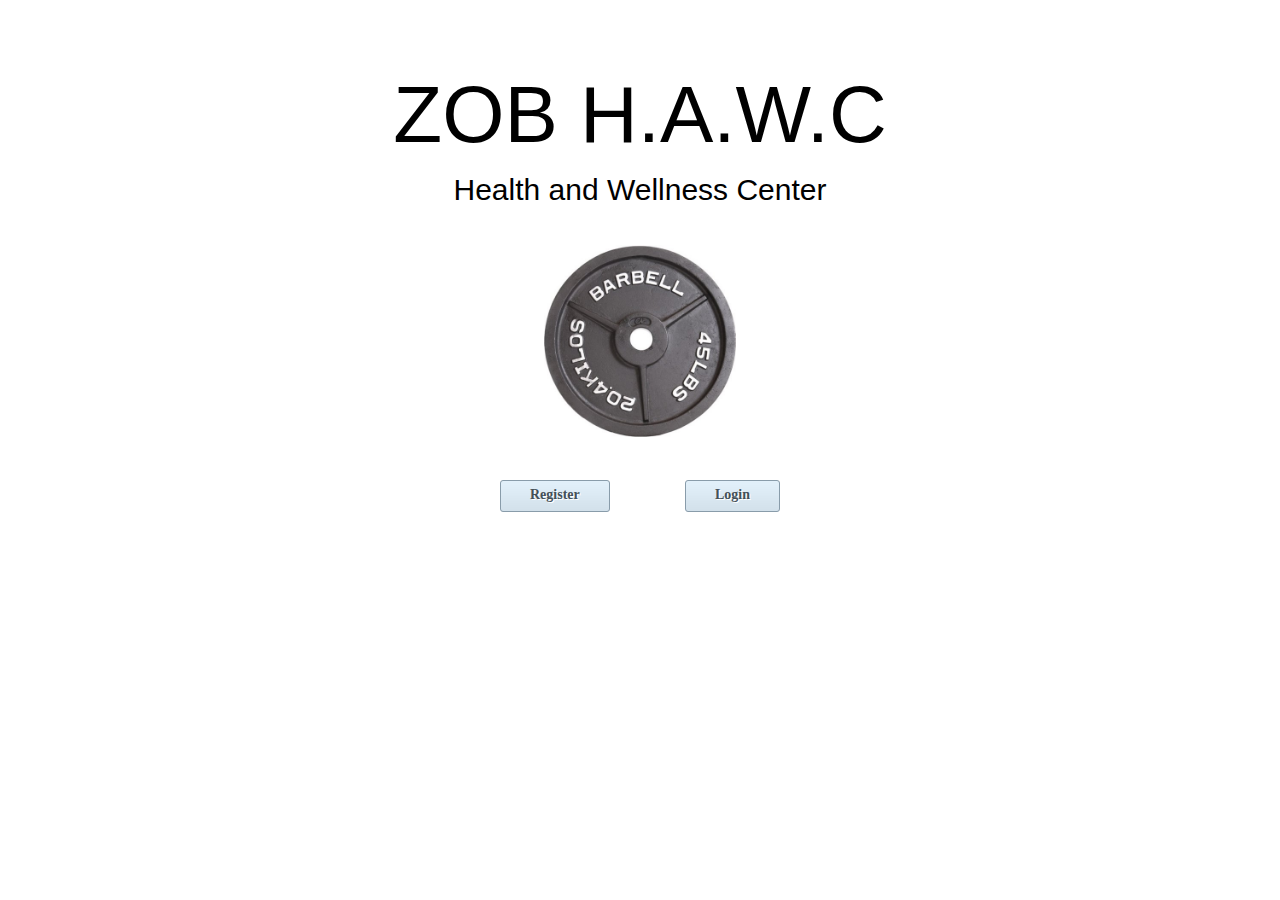
<file: index.html>
<!DOCTYPE html>

<html>

<head>
	
	<title>ZOB HAWC</title>

	<link rel="stylesheet" type="text/css" href="css/reset.css"> <!-- Clears browser css-->
	<link rel="stylesheet" type="text/css" href="css/hawc.css">
	<link rel="stylesheet" type="text/css" href="css/login.css">

</head>

<div class="hawcContainer">
	<h1 id="hh">ZOB H.A.W.C </h1>
	<h2 id="hawc-hh2">Health and Wellness Center</h2>
</div>

<body>


<div class="hawcContainer">
	<div id="top" >

		<img id="barb" src="images/barbell.jpeg">
	
	</div>
</div>

	<div id="loginContainer">

				<a href="html/register.html" id="registerButton" ><span>Register</span></a>
                
                <a href="#" id="loginButton"><span>Login</span></a>
                
                <div style="clear:both"></div>

                <div id="loginBox">                
                
                    <form id="loginForm">
                
                        <fieldset id="body">
                
                            <fieldset>
                                <label for="email">Email Address</label>
                                <input type="text" name="email" id="email" />
                            </fieldset>
                
                            <fieldset>
                                <label for="password">Password</label>
                                <input type="password" name="password" id="password" />
                            </fieldset>
                
                            <input type="submit" id="login" value="Sign in" />
                
                            <label for="checkbox"><input type="checkbox" id="checkbox" />Remember me</label>
                
                        </fieldset>
                
                        <span><a href="#">Forgot your password?</a></span>
                
                    </form>
                
                </div>
            
            </div>

		
	<script type="text/javascript" src="js/jquery-3.2.1.min.js" ></script>
	<script type="text/javascript" src="js/hawc.js" ></script>
	<script type="text/javascript" src="js/login.js" ></script>

</body>

</html>
</file>
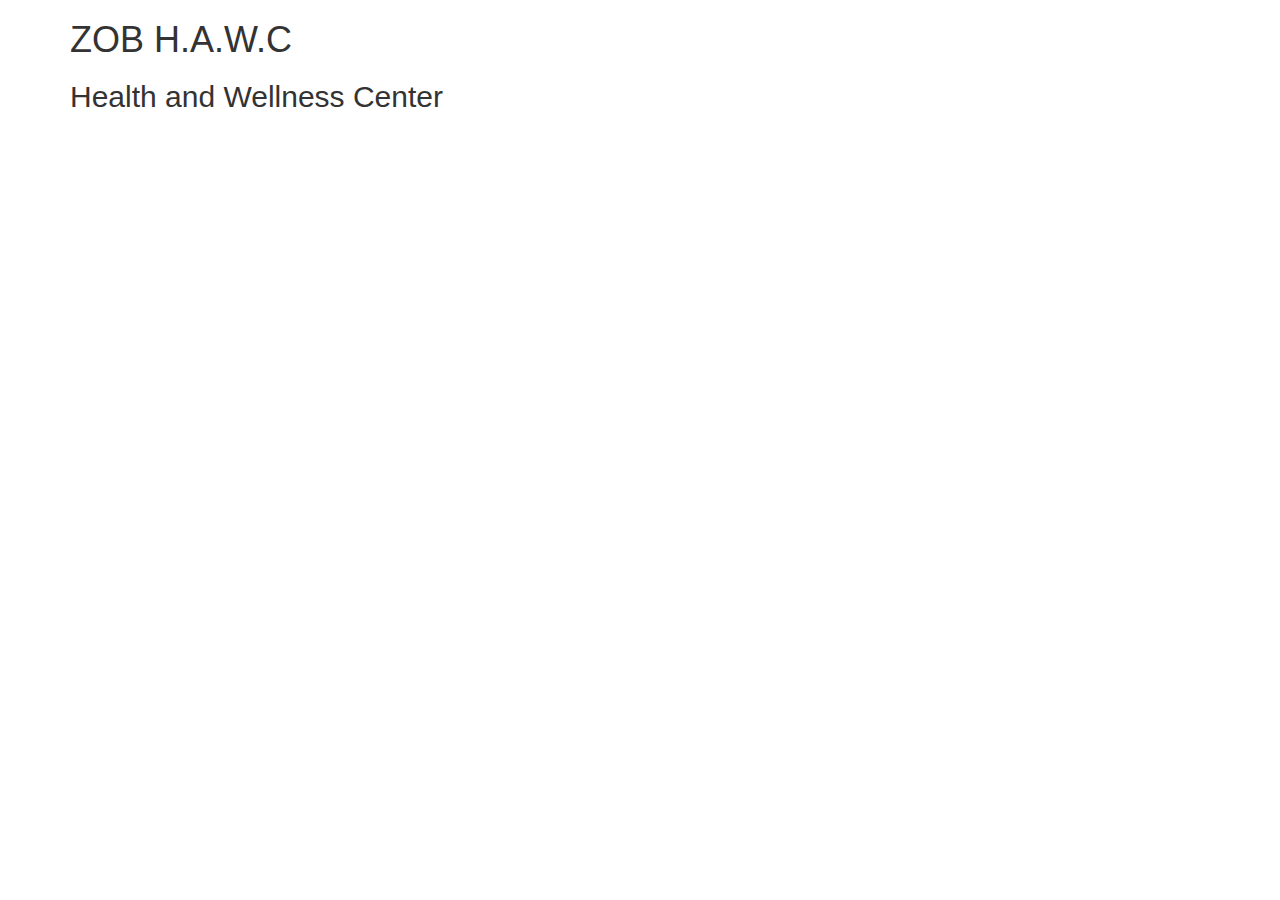
<file: bootstrap-index.html>
<!DOCTYPE html>
<html>
<head>
	<title>bootstrap ZOB HAWC</title>
	<link rel="stylesheet" type="text/css" href="css/reset.css">
	<link rel="stylesheet" type="text/css" href="bootstrap-3.3.7/css/bootstrap.css">
</head>

	<div class="container-fluid">	
		<div class="container">
			<h1>ZOB H.A.W.C </h1>
			<h2>Health and Wellness Center</h2>
		</div>
	</div>

</div>

<body>

</body>
</html>
</file>
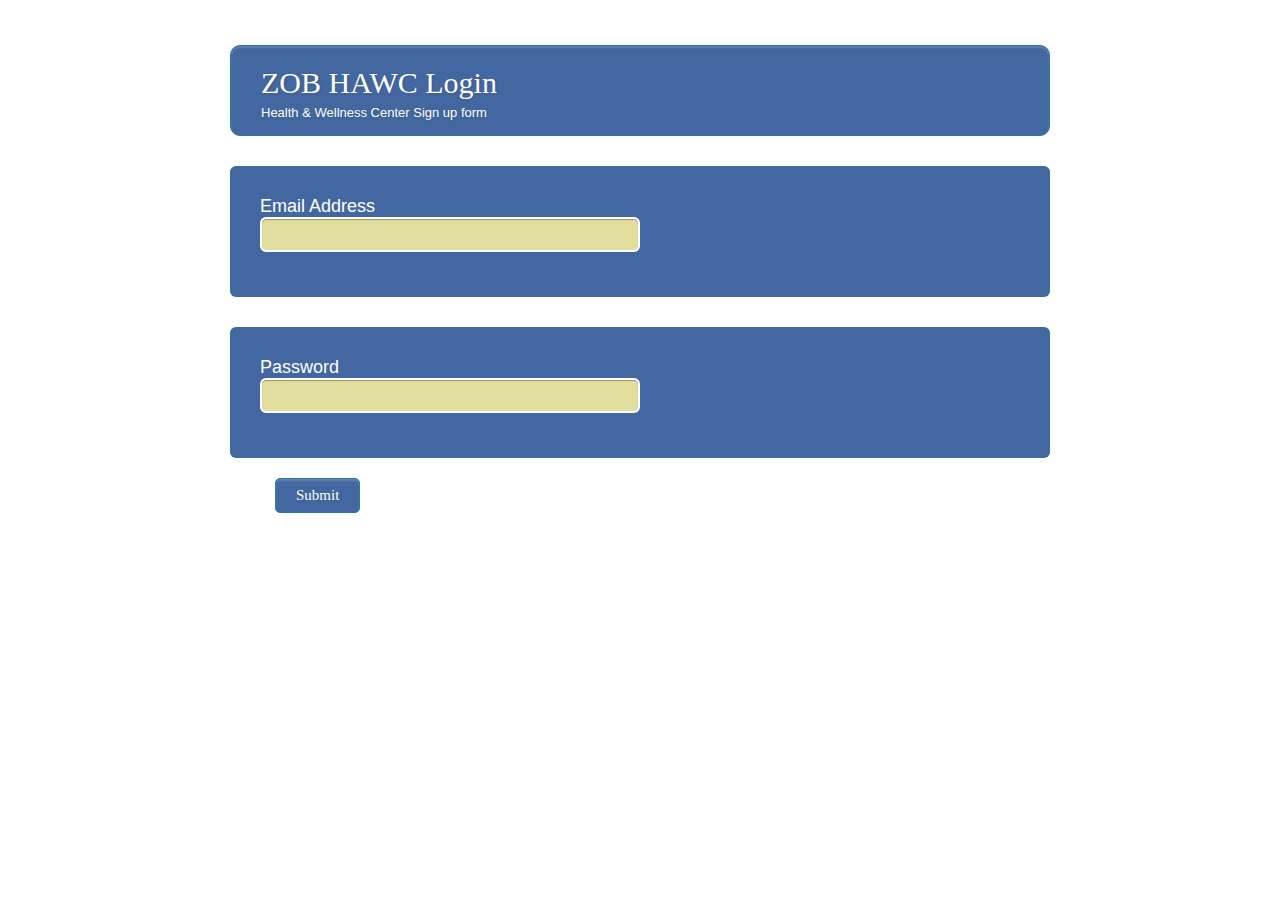
<file: html/login.html>
<!DOCTYPE html>

<html>

<head>
	<title>ZOB HAWC Login Page</title>
	<link rel="stylesheet" type="text/css" href="../css/reset.css">
	<link rel="stylesheet" type="text/css" href="../css/register.css">
</head>

<body>

<div class="cantainer">

<div class="form-style-10">

<h1>ZOB HAWC Login<span>Health &amp Wellness Center Sign up form</span></h1>

<form>
    <div class="inner-wrap">
        <label>Email Address <input type="email" name="field3" /></label>
    </div>
   
    <div class="inner-wrap">
        <label>Password <input type="password" name="field5" /></label>
    </div>

    <div class="button-section">
     	<input type="submit" name="Login" />
    </div>
    
</form>

</div>
</div>

</body>

</html>
</file>
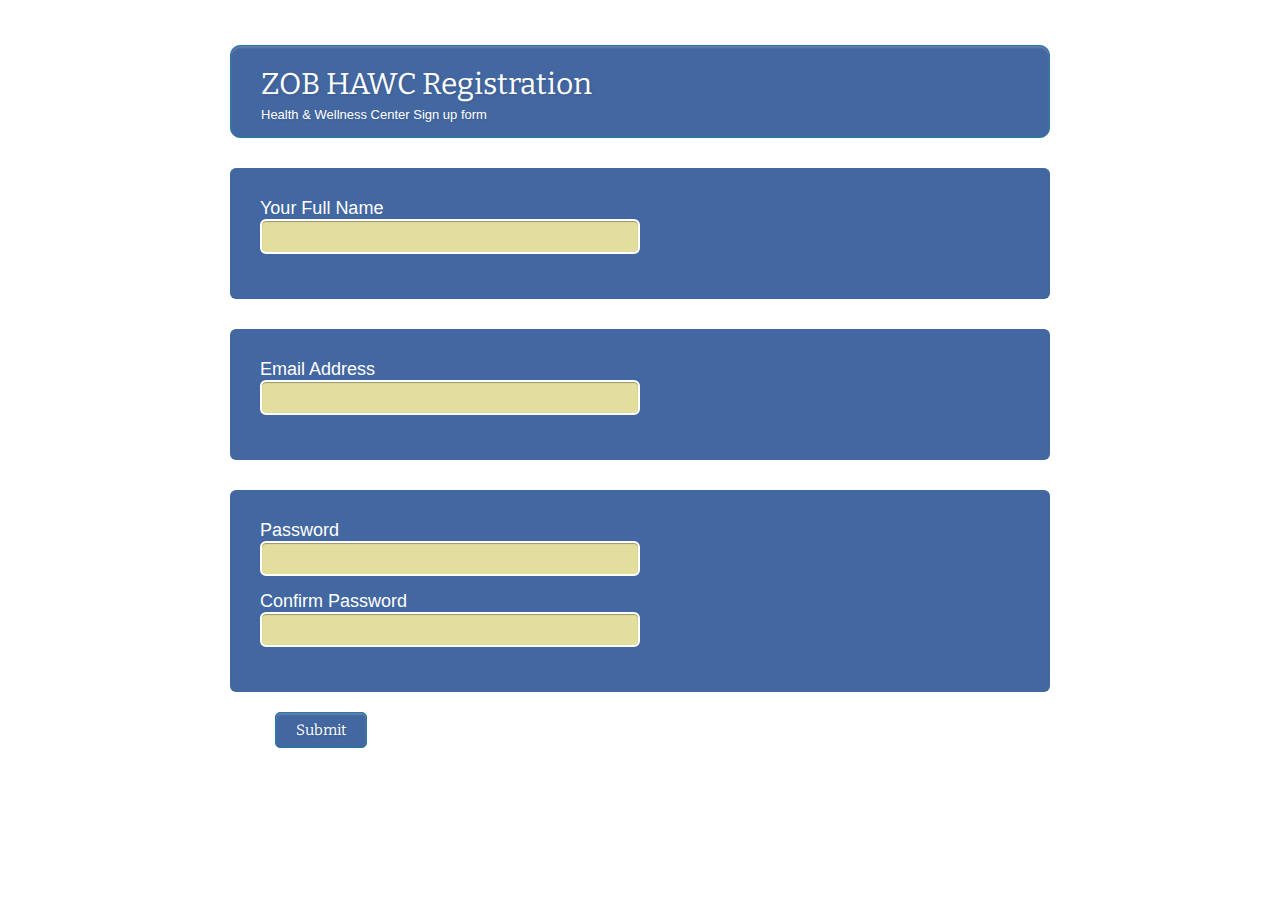
<file: html/register.html>
<!DOCTYPE html>
<html>
<head>
	<title>HAWC Registration</title>
	<link rel="stylesheet" type="text/css" href="../css/reset.css"> <!-- Clears browser css-->
	<link href='http://fonts.googleapis.com/css?family=Bitter' rel='stylesheet' type='text/css'>
	<link rel="stylesheet" type="text/css" href="../css/register.css">

</head>
<body>
<!-- Copy from web form example -->


<div class="cantainer">

<div class="form-style-10">

<h1>ZOB HAWC Registration<span>Health &amp Wellness Center Sign up form</span></h1>

<form>
    <!--
    <div class="section"><span>1</span>First Name</div>
    -->
    <div class="inner-wrap">
        <label>Your Full Name <input type="text" name="field1" /></label>
        <!-- <label>Address <textarea name="field2"></textarea></label> -->

    </div>
    <!--
    <div class="section"><span>2</span>Email</div>
    -->
    <div class="inner-wrap">
        <label>Email Address <input type="email" name="field3" /></label>
        <!-- <label>Phone Number <input type="text" name="field4" /></label> -->

    </div>
    <!--
    <div class="section"><span>3</span>Passwords</div>
    -->
    <div class="inner-wrap">
        <label>Password <input type="password" name="field5" /></label>
        <label>Confirm Password <input type="password" name="field6" /></label>
    </div>

    <div class="button-section">
     <input type="submit" name="Sign Up" />
    </div>
    
</form>

</div>
</div>

<!-- End Copy from web form example -->
</body>
</html>
</file>
<file: css/hawc.css>
h1, #hh {
	margin-top: 75px;
	text-align: center;
	font-size: 80px;
	font-family: Helvetica;
}
	
h2, #hawc-hh2{
	margin-top: 20px;
	text-align: center;
	font-size: 30px;
	font-family: Helvetica;
}

.hawcContainer {
	text-align: center;
}

#top {
	margin: 40px auto;

}
#usrfm {
	display: none;
	margin-top: 100px;
}

#abut {
	background: #2A6881;
	color: #fff;
    padding: 5px 10px;
    border-radius: 10px;	
    text-decoration: none;
    margin-left: 30px;
    margin-right: 30px;
}
#barb {
	width: 15%;
	height: auto;
}
</file>
<file: css/login.css>
/*html,body{width:100%;height:100%;padding:0;background:#fff;margin:0;font-family:arial}
a { text-decoration:none }


#bar { width:100%; height:35px; padding:15px 0; background:url(../images/bar.png) repeat-x; }
#container { width:960px; margin:0 auto; }*/

/*.lcontainer { width:262px; margin:0 auto; padding-top:200px; }*/

/*-------LOGIN STARTS HERE -------*/

/* Login Container (default to float:right) */


#loginContainer {
    text-align: center;
    font-size:12px;
    margin-top: 30px;
    margin-right: 500px;
    margin-left: 500px;
    margin-bottom: 250px;

}

/* Login Button */
#registerButton {
    text-decoration: none;
    display:inline-block;
    float:left;
    background:#d2e0ea url(../images/buttonbg.png) repeat-x; 
    border:1px solid #899caa; 
    border-radius:3px;
    -moz-border-radius:3px;
    position:relative;
    z-index:30;
    cursor:pointer;
}
#loginButton { 
    display:inline-block;
    float:right;
    background:#d2e0ea url(../images/buttonbg.png) repeat-x; 
    border:1px solid #899caa; 
    border-radius:3px;
    -moz-border-radius:3px;
    position:relative;
    z-index:30;
    cursor:pointer;
}

/* Login Button Text */
#registerButton span {
    text-decoration: none;
    color:#445058; 
    font-size:14px; 
    font-weight:bold; 
    text-shadow:1px 1px #fff; 
    padding:7px 29px 9px 29px;
    display:block;
}
#loginButton span {
    color:#445058; 
    font-size:14px; 
    font-weight:bold; 
    text-shadow:1px 1px #fff; 
    padding:7px 29px 9px 29px;
    display:block
}
#registerButton:hover {
    background:url(../images/buttonbgHover.png) repeat-x;
}

#loginButton:hover {
    background:url(../images/buttonbgHover.png) repeat-x;
}

/* Login Box */
#loginBox {
    position: absolute;
    top:0;
    right: 2px;
    text-align: center;
    display:none;
    z-index:29;
}

/* If the Login Button has been clicked */    
#loginButton.active {
    border-radius:3px 3px 0 0;
}

#loginButton.active span {
    background-position:53px -76px;
}

/* A Line added to overlap the border */
#loginButton.active em {
    position:absolute;
    width:100%;
    height:1px;
    background:#d2e0ea;
    bottom:-1px;
}

/* Login Form */
#loginForm {
    width:248px; 
    border:1px solid #899caa;
    border-radius:3px 0 3px 3px;
    -moz-border-radius:3px 0 3px 3px;
    margin-top:-1px;
    background:#d2e0ea;
    padding:6px;
}

#loginForm fieldset {
    margin:0 0 12px 0;
    display:block;
    border:0;
    padding:0;
}

fieldset#body {
    background:#fff;
    border-radius:3px;
    -moz-border-radius:3px;
    padding:10px 13px;
    margin:0;
}

#loginForm #checkbox {
    width:auto;
    margin:1px 9px 0 0;
    float:left;
    padding:0;
    border:0;
    *margin:-3px 9px 0 0; /* IE7 Fix */
}

#body label {
    color:#3a454d;
    margin:9px 0 0 0;
    display:block;
    float:left;
}

#loginForm #body fieldset label {
    display:block;
    float:none;
    margin:0 0 6px 0;
}

/* Default Input */
#loginForm input {
    width:92%;
    border:1px solid #899caa;
    border-radius:3px;
    -moz-border-radius:3px;
    color:#3a454d;
    font-weight:bold;
    padding:8px 8px;
    box-shadow:inset 0px 1px 3px #bbb;
    -webkit-box-shadow:inset 0px 1px 3px #bbb;
    -moz-box-shadow:inset 0px 1px 3px #bbb;
    font-size:12px;
}

/* Sign In Button */
#loginForm #login {
    width:auto;
    float:left;
    background:#339cdf url(../images/loginbuttonbg.png) repeat-x;
    color:#fff;
    padding:7px 10px 8px 10px;
    text-shadow:0px -1px #278db8;
    border:1px solid #339cdf;
    box-shadow:none;
    -moz-box-shadow:none;
    -webkit-box-shadow:none;
    margin:0 12px 0 0;
    cursor:pointer;
    *padding:7px 2px 8px 2px; /* IE7 Fix */
}

/* Forgot your password */
#loginForm span {
    text-align:center;
    display:block;
    padding:7px 0 4px 0;
}

#loginForm span a {
    color:#3a454d;
    text-shadow:1px 1px #fff;
    font-size:12px;
}

input:focus {
    outline:none;
}
</file>
<file: css/register.css>
.cantainer {
    text-align: left;
    margin: 45px 200px 45px 200px;
}

/* Copied css begin */


<link href='http://fonts.googleapis.com/css?family=Bitter' rel='stylesheet' type='text/css'>

<style type="text/css">

.form-style-10{

    width:450px;
    padding:30px;
    margin:40px auto;
    background: #FFF;
    border-radius: 100px;
    -webkit-border-radius:10px;
    -moz-border-radius: 10px;
    box-shadow: 0px 0px 10px rgba(0, 0, 0, 0.13);
    -moz-box-shadow: 0px 0px 10px rgba(0, 0, 0, 0.13);
    -webkit-box-shadow: 0px 0px 10px rgba(0, 0, 0, 0.13);
}
.form-style-10 .inner-wrap{
    padding: 30px;
    background: #4367a0;
    border-radius: 6px;
    margin: 30px 30px 20px 30px; /* Top Right Bottom Left*/
}
.form-style-10 h1{
    background: #4367a0;
    padding: 20px 30px 15px 30px;
    margin: 30px 30px 30px 30px;
    border-radius: 10px;
    -webkit-border-radius: 10px;
    -moz-border-radius: 10px;
    color: #fff;
    text-shadow: 1px 1px 3px rgba(0, 0, 0, 0.12);
    font: normal 30px 'Bitter', serif;
    -moz-box-shadow: inset 0px 2px 2px 0px rgba(255, 255, 255, 0.17);
    -webkit-box-shadow: inset 0px 2px 2px 0px rgba(255, 255, 255, 0.17);
    box-shadow: inset 0px 2px 2px 0px rgba(255, 255, 255, 0.17);
    border: 1px solid #257C9E;
}
.form-style-10 h1 > span{
    display: block;
    margin-top: 5px;
    font: 13px Arial, Helvetica, sans-serif;
}
.form-style-10 label{
    display: block;
    font: 18px Arial, Helvetica, sans-serif;
    color: #FFF;
    margin-bottom: 15px;
}
.form-style-10 input[type="text"],
.form-style-10 input[type="date"],
.form-style-10 input[type="datetime"],
.form-style-10 input[type="email"],
.form-style-10 input[type="number"],
.form-style-10 input[type="search"],
.form-style-10 input[type="time"],
.form-style-10 input[type="url"],
.form-style-10 input[type="password"],
.form-style-10 textarea,
.form-style-10 select {
    display: block;
    background-color: #e2de9e;
    box-sizing: border-box;
    -webkit-box-sizing: border-box;
    -moz-box-sizing: border-box;
    width: 50%;
    padding: 8px;
    border-radius: 6px;
    -webkit-border-radius:6px;
    -moz-border-radius:6px;
    border: 2px solid #fff;
    box-shadow: inset 0px 1px 1px rgba(0, 0, 0, 0.33);
    -moz-box-shadow: inset 0px 1px 1px rgba(0, 0, 0, 0.33);
    -webkit-box-shadow: inset 0px 1px 1px rgba(0, 0, 0, 0.33);
}

.form-style-10 .section{
    font: normal 20px 'Bitter', serif;
    color: #FFF;
    margin-bottom: 10px;
}
.form-style-10 .section span {
    background: #2A88AD;
    padding: 5px 10px 5px 10px;
    position: absolute;
    border-radius: 50%;
    -webkit-border-radius: 50%;
    -moz-border-radius: 50%;
    border: 4px solid #fff;
    font-size: 24px;
    margin-left: -45px;
    color: #fff;
    margin-top: -3px;
}
.form-style-10 input[type="button"], 
.form-style-10 input[type="submit"]{
    background: #4367a0;
    padding: 8px 20px 8px 20px;
    border-radius: 5px;
    -webkit-border-radius: 5px;
    -moz-border-radius: 5px;
    color: #fff;
    text-shadow: 1px 1px 3px rgba(0, 0, 0, 0.12);
    font: normal 30px 'Bitter', serif;
    -moz-box-shadow: inset 0px 2px 2px 0px rgba(255, 255, 255, 0.17);
    -webkit-box-shadow: inset 0px 2px 2px 0px rgba(255, 255, 255, 0.17);
    box-shadow: inset 0px 2px 2px 0px rgba(255, 255, 255, 0.17);
    border: 1px solid #257C9E;
    font-size: 15px;
    margin-left: 75px;
}
.form-style-10 input[type="button"]:hover, 
.form-style-10 input[type="submit"]:hover{
    background: #2A6881;
    -moz-box-shadow: inset 0px 2px 2px 0px rgba(255, 255, 255, 0.28);
    -webkit-box-shadow: inset 0px 2px 2px 0px rgba(255, 255, 255, 0.28);
    box-shadow: inset 0px 2px 2px 0px rgba(255, 255, 255, 0.28);
}
.form-style-10 .privacy-policy{
    float: right;
    width: 250px;
    font: 12px Arial, Helvetica, sans-serif;
    color: #4D4D4D;
    margin-top: 10px;
    margin-right: 75px;
    text-align: right;
}
</style>

/* End Copied css */
</file>
